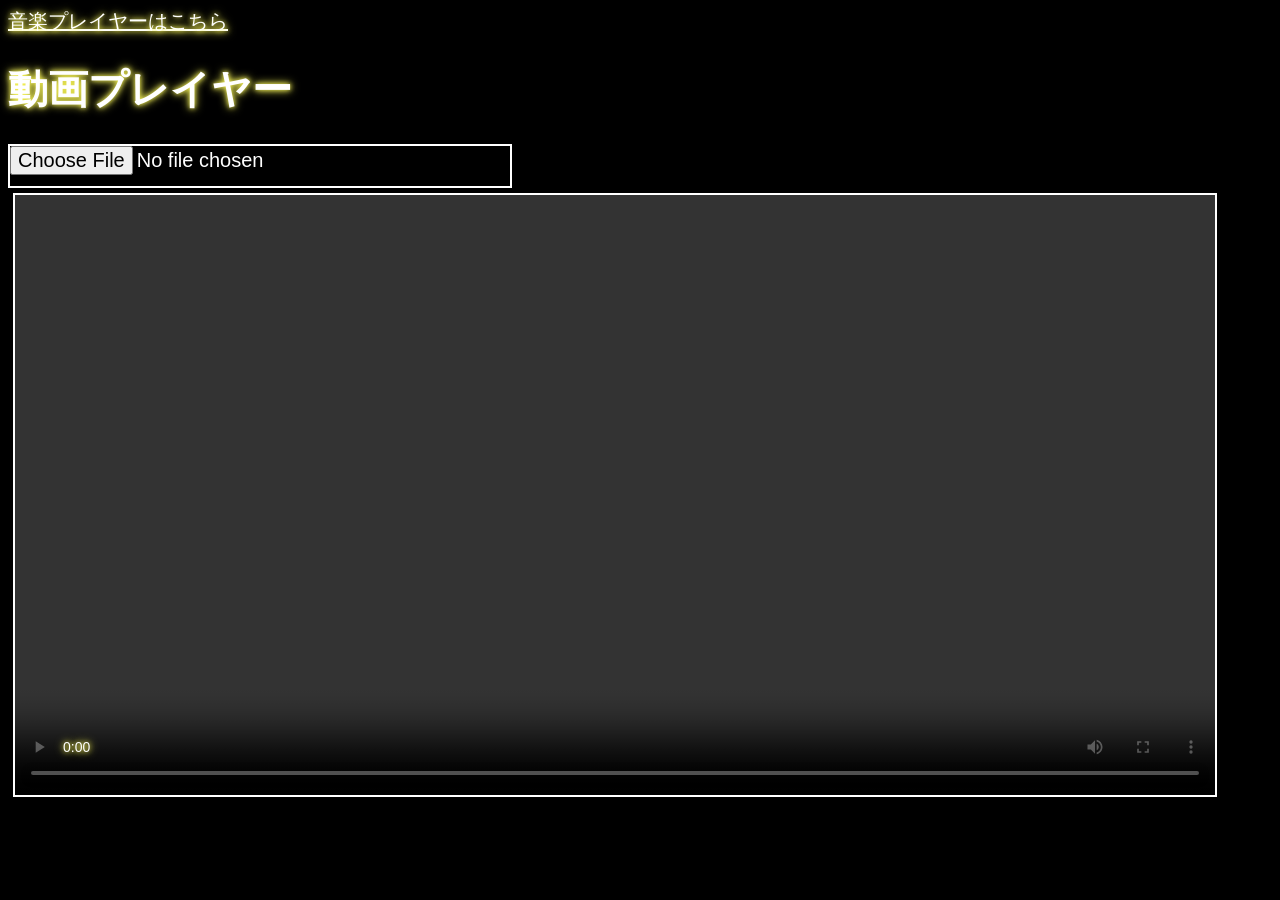
<file: index.html>
<!DOCTYPE html>
<html lang="ja">
    <head>
        <meta charset="UTF-8">
        <meta name="viewport" content="width=device-width, initial-scale=1.0">
        <title>動画プレイヤー</title>
        <link rel="stylesheet" href="style.css?v=0.03">
    </head>
<body>
    <div class="div_gp">
        <nav>
            <a href="MusicsPage/musicPlayer.html" target="_blank">音楽プレイヤーはこちら</a>
        </nav>

        <div>
            <h1>動画プレイヤー</h1>
            <input type="file" id="videoFile" accept="video/*">
        </div>

        <div>
            <video id="video" controls playsinline></video>
        </div>
        
    </div>
    

    <script src="scripts.js?v=0.03"></script>
</body>
</html>
</file>
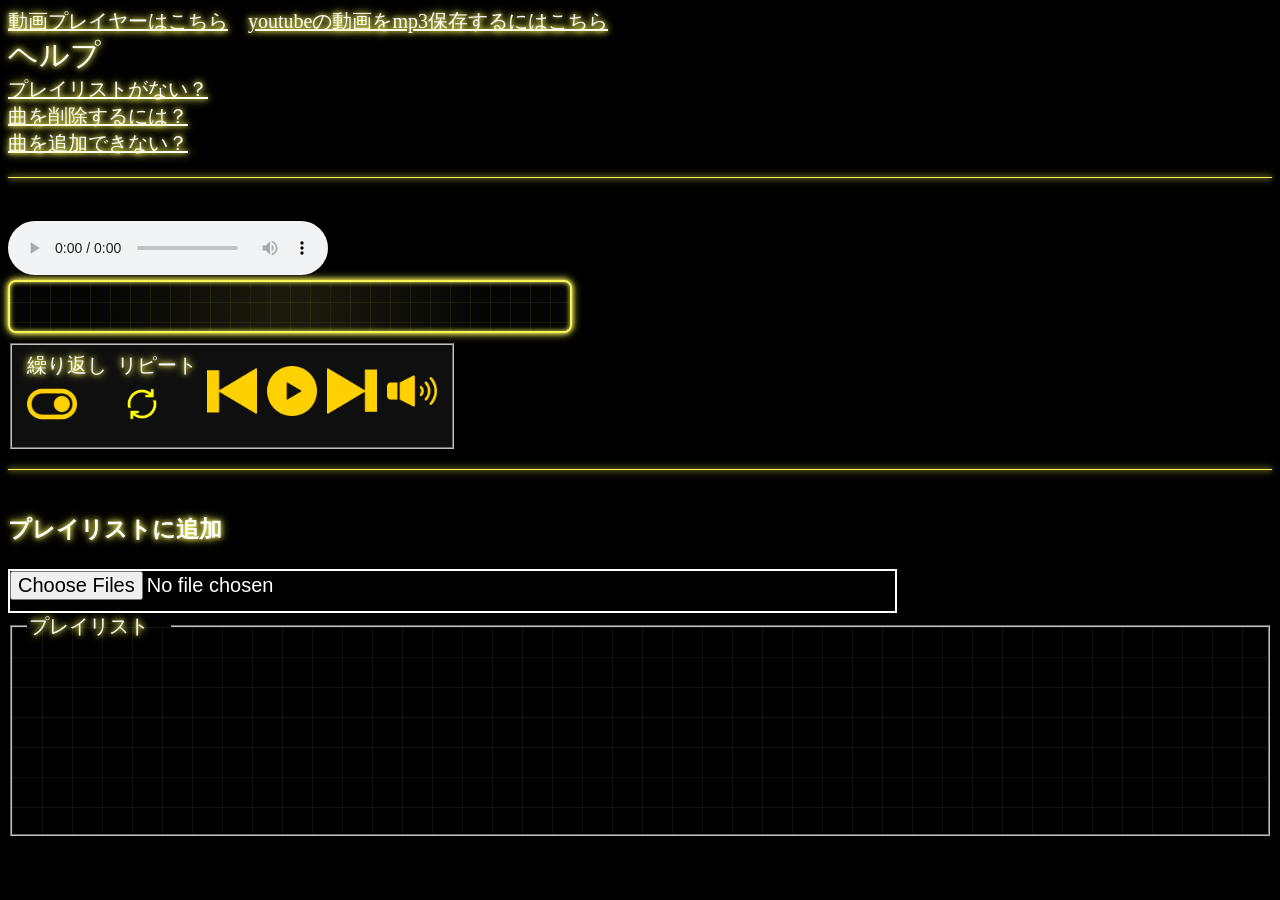
<file: MusicsPage/musicPlayer.html>
<!DOCTYPE html>
<html lang="ja">
    <head>
        <meta charset="UTF-8">
        <meta name="viewport" content="width=device-width, initial-scale=1.0">
        <title>音楽プレイヤー</title>
        <link rel="stylesheet" href="../style.css?v=0.03">
        <link rel="stylesheet" href="help.css?v=0.03">
    </head>
<body>
    <div class="div_gp">

        <nav id="top_menu">
            <a href="../index.html" target="_blank">動画プレイヤーはこちら</a>
            <a href="https://ytmp3.gl/" target="_blank">youtubeの動画をmp3保存するにはこちら</a>
        </nav>
        <nav id="help_menu">
            <span style="font-size: 30px;">ヘルプ</span><br>
            <span id="notPlayList">プレイリストがない？</span><br>
            <span id="deleteHelp">曲を削除するには？</span><br>
            <span id="addHelp">曲を追加できない？</span><br>
        </nav>

        

        <!-- <div>
            <h1>音楽プレイヤー</h1>

            <h3>1曲再生の場合</h3>

            <input type="file" id="musicFile" accept="audio/*,.mp3">
        </div> -->

        <hr>

        <div>
            <span id="musicName"></span><br>
            <audio id="audio" controls playsinline></audio>
            
            <div id="function_drawArea">
                <fieldset id="function_set">
                    <div>
                        <span>繰り返し</span><br>
                        <img src="../Images/loopOff.png" class="buttonIcon" id="loopButton">
                    </div>
                    <div>
                        <span>リピート</span><br>
                        <img src="../Images/loop.png" class="buttonIcon_repeat" id="repeatButton">
                    </div>
                    <div>
                        <img src="../Images/back.png" class="buttonIcon" id="backButton">
                    </div>
                    <div>
                        <img src="../Images/play.png" class="buttonIcon" id="playButton">
                    </div>
                    <div>
                        <img src="../Images/next.png" class="buttonIcon" id="nextButton">
                    </div>
                    <div>
                        <img src="../Images/volumeOn.png" class="buttonIcon" id="volumeButton">
                    </div>
                    
                </fieldset>

                <div id="waveArea">
                    <canvas id="waveform" width="800" height="50"></canvas>
                </div>
            </div>
            
        </div>

        <hr>

        <div>
            <h3>プレイリストに追加</h3>
            <input type="file" id="addPlayList" accept="audio/*,.mp3" multiple><br>

            <fieldset id="playList_fieldset">
                <legend>プレイリスト<span>&emsp;</span><span id="listCount"></span></legend>
                <div id="musicPlayList"></div>
            </fieldset>
        </div>
        
    </div>

    <div id="musicMenu">
        <button id="deleteMusicButton">削除</button>
    </div>
    <div id="wherePlayList">
        <span>正しく読み込まれていない可能性があるため、ページを更新してください。</span>
    </div>
    <div id="delete_help">
        <span>プレイリストの削除したい曲を 長押し または 右クリックで削除オプションが表示されます。</span>
    </div>
    <div id="add_helpText">
        <span>ファイル形式は .mp3 形式のみに対応しています。ファイル形式を確認の上、再度お試しください。</span>
    </div>

    <script src="musicDB.js?v=0.03"></script>
    <script src="musicPlayer.js?v=0.03"></script>
    <script src="musicFunction.js?v=0.03"></script>
    <script>
        const isMobile = /Android|iPhone|iPad|iPod/i.test(navigator.userAgent);

        if (!isMobile)
        {
            const script = document.createElement("script");
            script.src = "audioWave.js?v=0.02";
            document.body.appendChild(script);
        }
        else
        {
            document.getElementById("waveArea").style.display = "none";
        }
    </script>
    <script src="help.js?v=0.03"></script>
</body>
</html>
</file>
<file: style.css>
/* === 全体 === */
body
{
    background-color: rgb(0, 0, 0);
    color: #ffffff;
    text-shadow: 
    0 0 5px #f6f457,
    0 0 10px #f6f457;

    font-size: 20px;
}

hr {

    display: block;
    width: 100%;
    height: 1px;
    background-color: #f6f457;

    box-shadow: 
    0 0 5px #f6f457,
    0 0 10px #f6f457;
    
    border: none;
    margin: 20px 0;
}

.div_gp
{
    display: flex;
    flex-direction: column;
}

input[type="file"]
{
    font-size: 20px;
    border: 2px solid #ffffff;
    width: 500px;
    height: 40px;
}


/* === 動画プレイヤー側 === */
#video
{
    max-width: 1200px;
    width: 100%;
    height: auto;

    border: 2px solid #ffffff;
    margin: 5px;
}



/* === 音楽プレイヤー側 === */

nav a {
    color: white;
}

/* トップメニュー */
#top_menu
{
    display: flex;
    gap: 20px;
}

#function_drawArea
{
    display: flex;
    flex-direction: row;

    gap: 10px;
}
#waveform
{
    margin-top: 30px;
}
#waveArea
{
    width: fit-content;

    border: 2px solid #f6f457;
    border-radius: 8px;

    box-shadow:
        0 0 5px #f6f457,
        0 0 10px #f6f457,
        inset 0 0 5px #f6f457;

    padding: 5px;

    /* 背景 */
    background:
        linear-gradient(#f6f45712 1px, transparent 1px),
        linear-gradient(90deg, #f6f45712 1px, transparent 1px),
        radial-gradient(circle at center, #f6f45718, transparent 70%),
        #050505;

    background-size:
        20px 20px,
        20px 20px,
        100% 100%,
        auto;
}

/* ボタンクラス */
.button
{
    width: 150px;
    height: auto;

    background-color: #2f2f2f;

    font-size: 20px;
    color: #ffffff;

    transition: 0.3s;
}
.button:active
{
    scale: 0.9;
}

/* 画像アイコン */
.buttonIcon
{
    width: 50px;
    height: 50px;
    filter: invert(83%) sepia(90%) saturate(500%)
            hue-rotate(5deg) brightness(110%);

    transition: 0.3s;
}
.buttonIcon:active
{
    width: 50px;
    height: 50px;
    filter: invert(83%) sepia(90%) saturate(500%)
            hue-rotate(5deg) brightness(110%);
    transform: scale(0.9);
}

.buttonIcon_repeat
{
    width: 50px;
    height: 50px;
    filter: invert(83%) sepia(90%) saturate(500%)
            hue-rotate(5deg) brightness(110%);

}
.buttonIcon_repeat_anim
{
    animation: repeatAnim 1.5s infinite;
}
@keyframes repeatAnim
{
    0% 
    {
        transform: rotate(0deg);
    }

    100%
    {
        transform: rotate(360deg);
    }
}



/* 再生中の曲名 */
#musicName
{
    font-size: 30px;
    text-decoration: underline;
}


/* プレイヤー */
#audio
{
    width: 700px;
}

/* 機能セット */
#function_set
{
    width: fit-content;
    display: flex;
    flex-direction: row;
    
    align-items: center;

    gap: 30px;

    background-color: #0f0f0f;
}

.functionIcon {
    width: 50px;
    height: 50px;
    filter: brightness(0) saturate(100%) invert(77%) sepia(96%) saturate(1000%) hue-rotate(1deg);

    display: none;
}

/* プレイリストの背景 */
#playList_fieldset
{
    /* 模様：グリッド */
    background-image: linear-gradient(#bacde015 1px, transparent 1px),
    linear-gradient(90deg, #bacde015 1px, transparent 1px);
    background-size: 30px 30px;

    height: 200px;
    overflow-y: auto;
}

/* それぞれのリストの曲 */
.music_item
{
    margin: 4px;
    user-select: none;
    -webkit-user-select: none;
    -webkit-touch-callout: none;

    transition: 0.3s;
}
.music_item:hover
{
    background-color: #ffffff5a;
}

/* 再生中の曲をハイライト */
.playing
{
    animation: musicAnim 1.2s infinite;
}

@keyframes musicAnim
{
    0%
    {
        background-color: transparent;
    }

    50%
    {
        background-color: #f6f357ab;
    }

    100%
    {
        background-color: transparent;
    }
}



#musicMenu
{
    position: fixed;

    display: none;

    background-color: #0f0f0f;
    border: 1px solid #f6f457;

    padding: 5px;

    z-index: 1000;
}

#deleteMusicButton
{
    background: none;
    border: none;

    color: white;

    font-size: 18px;

    padding: 10px 20px;

    cursor: pointer;

    text-shadow: 
    0 0 5px #f6f457,
    0 0 10px #f6f457;
}

#deleteMusicButton:hover
{
    background-color: #2f2f2f;
}


@media (max-width: 1650px)
{
    #function_drawArea
    {
        flex-direction: column;
    }

    #function_drawArea > div
    {
        order: -1;
    }

    #waveform
    {
        margin-top: 0;
        margin-left: 0;
        width: 550px;
    }

    /* audioエリア */
    #audio
    {
        width: 320px;
    }
    
    /* 再生中の曲名 */
    #musicName
    {
        font-size: 20px;
        text-decoration: underline;
    }

    /* 機能セット */
    #function_set
    {
        width: fit-content;
        display: flex;
        flex-direction: row;
        
        align-items: center;

        gap: 10px;

        white-space: nowrap;

        background-color: #0f0f0f;

    }

    .functionIcon {
        width: 15px;
        height: 15px;
        filter: brightness(0) saturate(100%) invert(77%) sepia(96%) saturate(1000%) hue-rotate(1deg);

        display: none;
    }

    #musicFile
    {
        width: 70%;
    }
    #addPlayList
    {
        width: 70%;
    }
}
</file>
<file: MusicsPage/help.css>
/* ヘルプ */
#wherePlayList,#delete_help,#add_helpText
{
    position: fixed;
    display: none;

    border: 2px solid #f6f457;
    border-radius: 8px;

    box-shadow:
        0 0 5px #f6f457,
        0 0 10px #f6f457,
        inset 0 0 5px #f6f457;

    background-color: black;
}

#notPlayList,#deleteHelp,#addHelp
{
    text-decoration: underline;
}
</file>
